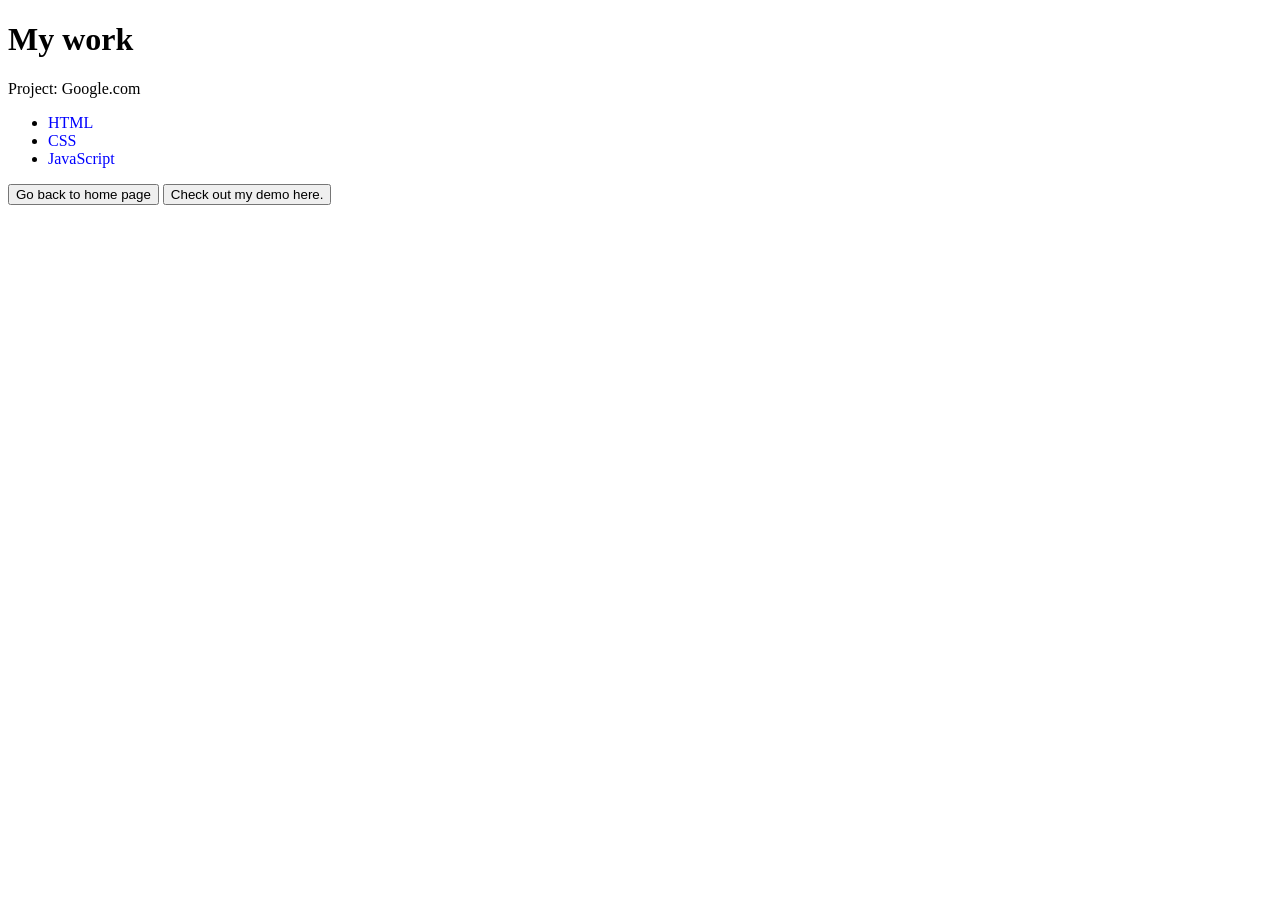
<file: TEST/index2.html>
<!DOCTYPE html>
<html>
    <head>
        <title>My work</title>
    </head>
    <body>
        <h1>My work</h1>
        <p>Project: Google.com</p>
        <ul>
            <li><a href="https://www.w3schools.com/Html/" target="_blank" style="text-decoration: none; color:blue">HTML</a></li>
            <li><a href="https://www.w3schools.com/Css/" target="_blank" style="text-decoration: none; color:blue">CSS</a></li>
            <li><a href="https://www.w3schools.com/Js/" target="_blank" style="text-decoration: none; color:blue">JavaScript</a></li>
        </ul>
        <button>
            <a href="index.html" style="text-decoration: none; color: black;">
                Go back to home page
            </a>
        </button>
        
        <button>
            <a href="index3.html" style="text-decoration: none; color: black;">
                Check out my demo here.
            </a>
        </button>
    </body>
</html>
</file>
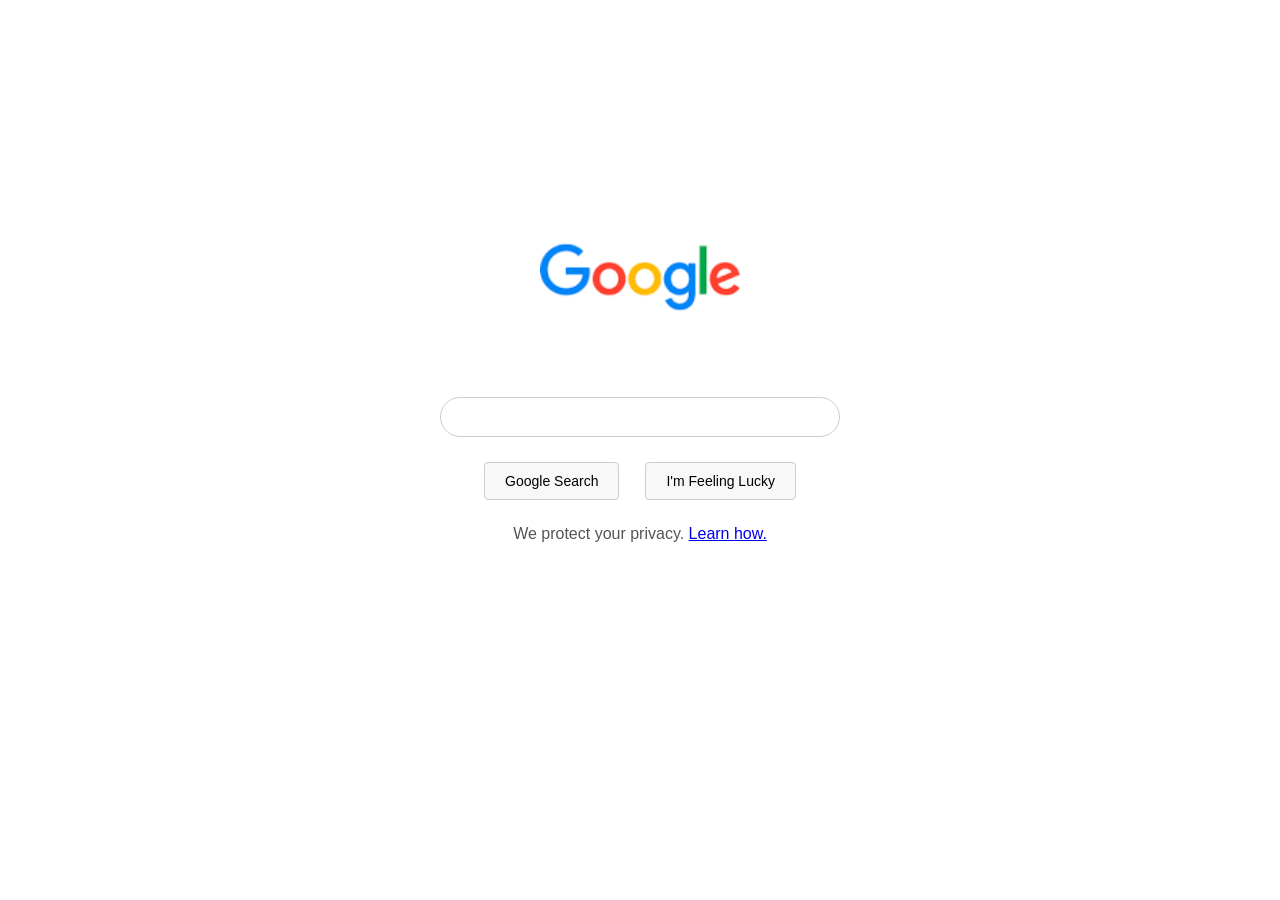
<file: TEST/index3.html>
<!DOCTYPE html>
<html lang="en">
    <head>
        <meta charset="UTF-8">
        <meta http-equiv="X-UA-Compatible" content="IE=edge">
        <meta name="viewport" content="width=device-width, initial-scale=1.0">
        <link rel="stylesheet" href="ForT3.css">
        <title>Google.com</title>
    </head>
    <body>
        <div class="wrapper">
            <div class="Google">
                <img src="[data-uri]">
            </div> 

            <div class="search">
                <input type="search">
            </div>

            <div class="buttons">
                <button>Google Search</button>
                <button>I'm Feeling Lucky</button>
            </div>

            <p class="privacy">We protect your privacy. <a href="index.html">Learn how.</a></p>
        </div>
    </body>
</html>
</file>
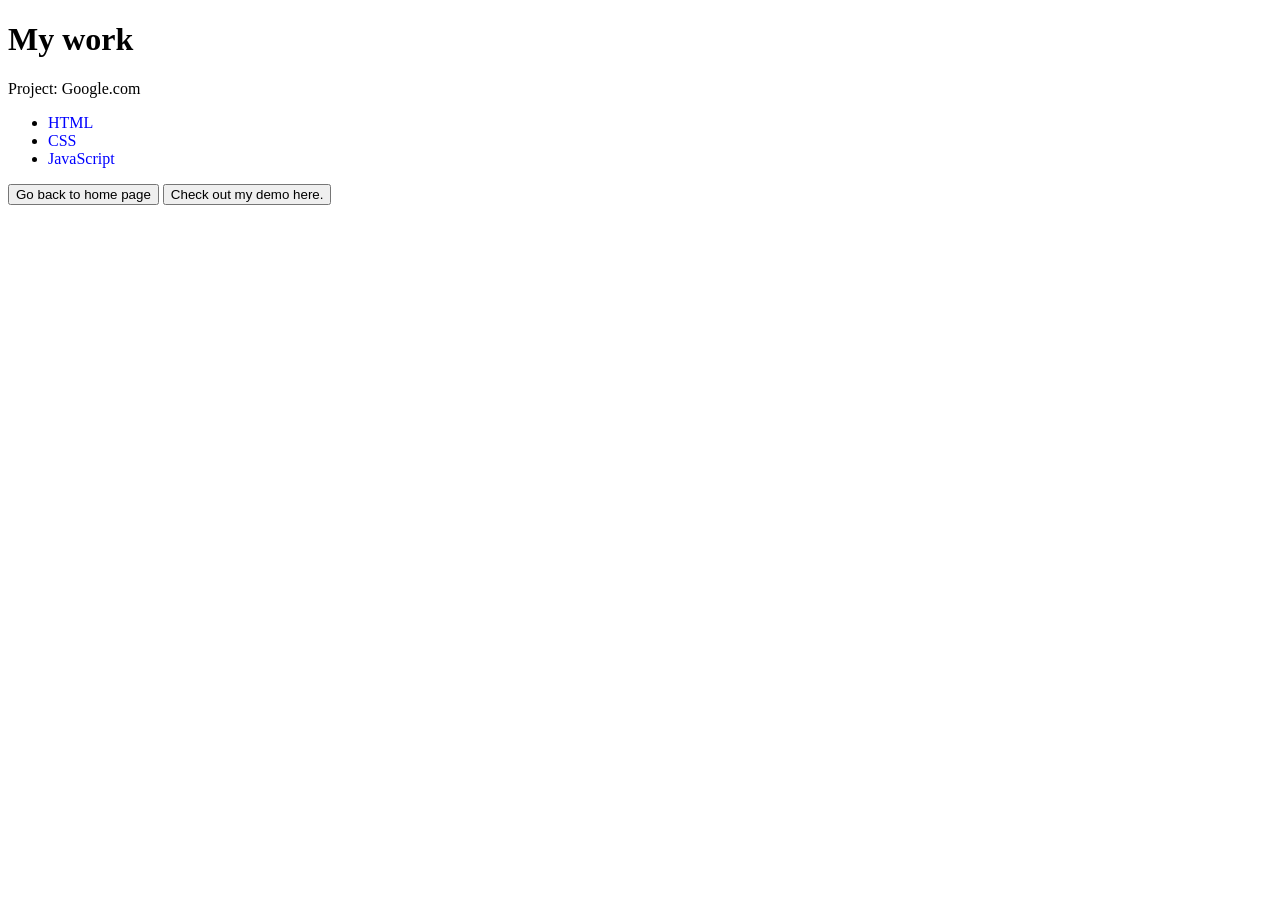
<file: TEST/test2.html>
<!DOCTYPE html>
<html>
    <head>
        <title>My work</title>
    </head>
    <body>
        <h1>My work</h1>
        <p>Project: Google.com</p>
        <ul>
            <li><a href="https://www.w3schools.com/Html/" target="_blank" style="text-decoration: none; color:blue">HTML</a></li>
            <li><a href="https://www.w3schools.com/Css/" target="_blank" style="text-decoration: none; color:blue">CSS</a></li>
            <li><a href="https://www.w3schools.com/Js/" target="_blank" style="text-decoration: none; color:blue">JavaScript</a></li>
        </ul>
        <button>
            <a href="index.html" style="text-decoration: none; color: black;">
                Go back to home page
            </a>
        </button>
        
        <button>
            <a href="test3.html" style="text-decoration: none; color: black;">
                Check out my demo here.
            </a>
        </button>
    </body>
</html>
</file>
<file: TEST/ForT3.css>
html{
    margin: 0;
    padding: 0;
}

body{
    background-color: #fff;
    font-family: Arial, Helvetica, sans-serif;
}

.wrapper{
   display: flex;
   flex-direction: column;
   justify-content: center;
   height: 80vh;
}

.Google{
    display: flex;
    justify-content: center;
    align-items: center;
    
}

.Google img{
    width: 200px;
    height: auto;
}

.search{
    display: flex;
    justify-content: center;
    align-items: center;
    margin-top: 20px;
}

.search input{
    width: 400px;
    height: 40px;
    border: 1px solid #ccc;
    border-radius: 20px;
    padding: 0 20px;
    font-size: 16px;
}

.buttons{
    display: flex;
    justify-content: center;
    align-items: center;
    margin-top: 20px;
}

.buttons button{
    background-color: #f8f8f8;
    border: 1px solid #ccc;
    border-radius: 4px;
    padding: 10px 20px;
    font-size: 14px;
    margin: 5px 13px;
    cursor: pointer;
}

.buttons button:hover{
    background-color: #e8e8e8;
}

p.privacy{
    text-align: center;
    margin-top: 20px;
    color: #555;
}
</file>
